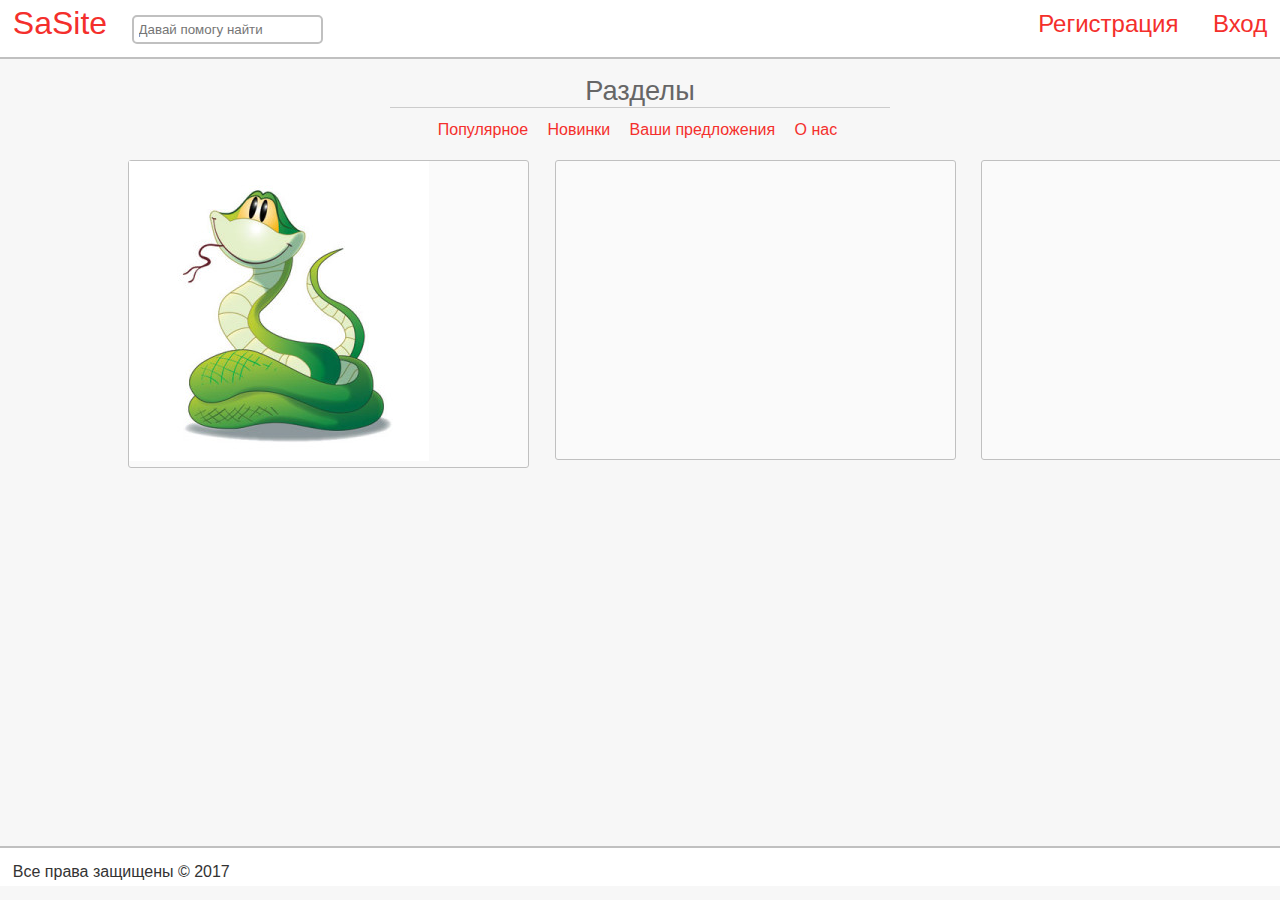
<file: index.html>
<!DOCTYPE html>
<html lang="en">
<head>

    <meta http-equiv="Content-Type" content="text/html; charset=UTF-8" />
    <meta name="keywords" content="games, site, website" />
    <meta name="description" content="Games" />
    <meta name="viewport" content="width=device-width, initial-scale=1, shrink-to-fit=no">
    <link href="css/style.css" rel="stylesheet" type="text/css" />
    <link href="image/favicon.ico" rel="shortcut icon" type="image/x-icon" />

    <title>SaSita - играйте и прыгайте</title>

</head>


<body>

    <div id="page-wrap">

<header>

    <a href="index.html" title="На главную" id="logo">SaSite</a>
    <input type="text" class="field" placeholder="Давай помогу найти" />
    <span class="right">
        <span class="contact"><a href="reg.html" title="Зарегистрироваться">Регистрация</a></span>
        <span class="contact"><a href="auth.html" title="Войти">Вход</a></span>
    </span>

</header>

    <div class="clear"><br /></div>
        <center>
            <div id="menu">Разделы<hr /></div>
            <div id="menuHrefs">
                <a href="popular.html">Популярное</a>
                <a href="new.html">Новинки</a>
                <a href="VP.html">Ваши предложения</a>
                <a href="about.html">О нас</a>

            </div>
        </center>

    <div id="wrapper">
        <div id="articles">
            <article>
                <a href="snake.html"><image src="image/snake.jpg" alt="Изображение" title="Snake" /> </a>
<script src="https://code.jquery.com/jquery-3.2.1.slim.min.js" integrity="sha384-KJ3o2DKtIkvYIK3UENzmM7KCkRr/rE9/Qpg6aAZGJwFDMVNA/GpGFF93hXpG5KkN" crossorigin="anonymous"></script>
<script src="https://cdnjs.cloudflare.com/ajax/libs/popper.js/1.12.3/umd/popper.min.js" integrity="sha384-vFJXuSJphROIrBnz7yo7oB41mKfc8JzQZiCq4NCceLEaO4IHwicKwpJf9c9IpFgh" crossorigin="anonymous"></script>
<script src="https://maxcdn.bootstrapcdn.com/bootstrap/4.0.0-beta.2/js/bootstrap.min.js" integrity="sha384-alpBpkh1PFOepccYVYDB4do5UnbKysX5WZXm3XxPqe5iKTfUKjNkCk9SaVuEZflJ" crossorigin="anonymous"></script>
            </article>
            <article>

            </article>
            <article>

            </article>
        </div>
    </div>
</div>
<footer>

    <span class="left">Все права защищены &copy; 2017</span>

</footer>
</body>
</html>
</file>
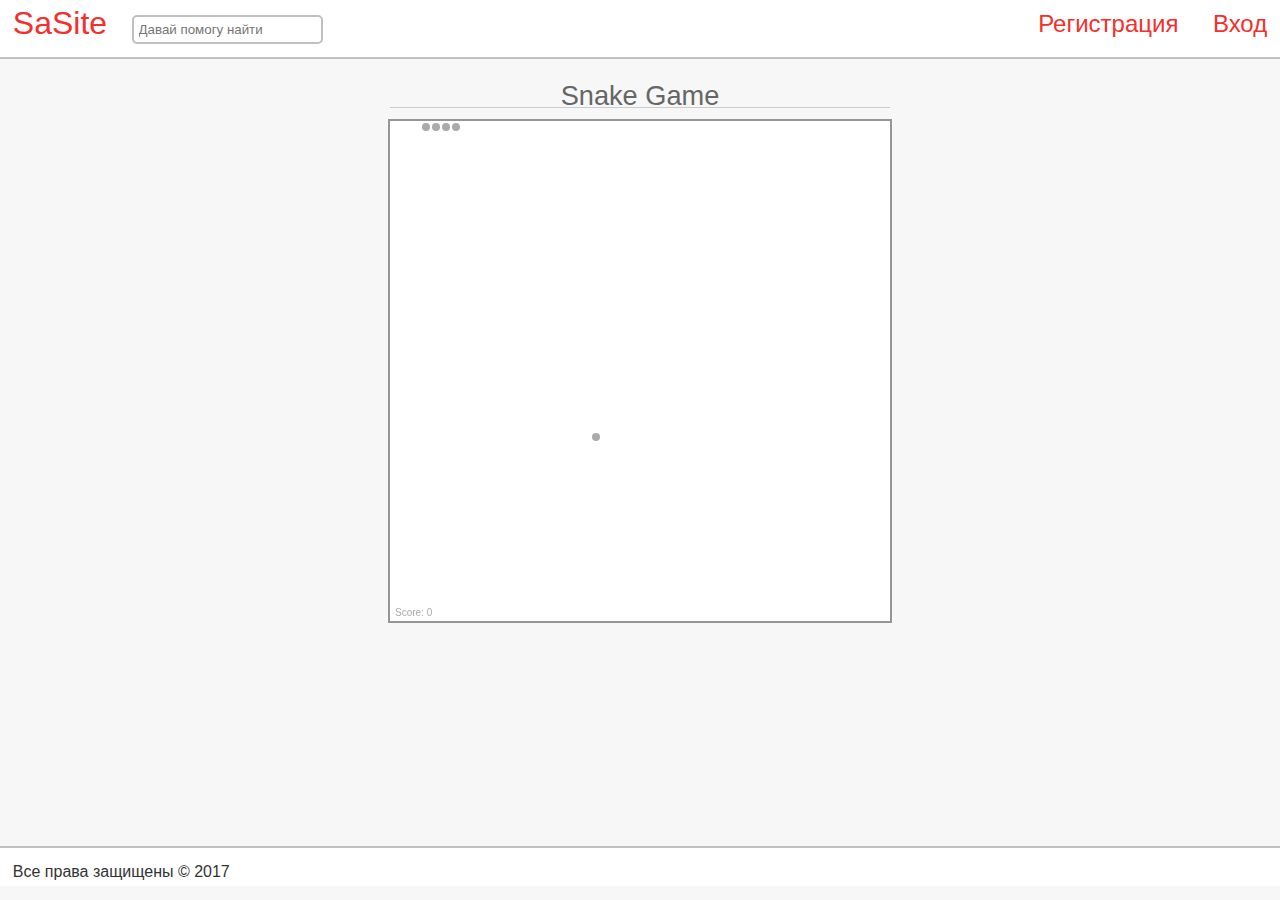
<file: snake.html>
<!DOCTYPE html>
<html>
<head>

    <meta http-equiv="Content-Type" content="text/html; charset=UTF-8" />
    <meta name="keywords" content="games, site, website" />
    <meta name="description" content="Games" />
    <link href="css/style.css" rel="stylesheet" type="text/css" />
    <link href="image/favicon.ico" rel="shortcut icon" type="image/x-icon" />
    <link href="css/snake.css" rel="stylesheet" type="text/css" />

    <title>SaSita - играйте и прыгайте</title>

</head>


<body>

<div id="page-wrap">

    <header>

        <a href="index.html" title="На главную" id="logo">SaSite</a>
        <input type="text" class="field" placeholder="Давай помогу найти" />
        <span class="right">
            <span class="contact"><a href="reg.html" title="Зарегистрироваться">Регистрация</a></span>
            <span class="contact"><a href="auth.html" title="Войти">Вход</a></span>
        </span>
    </header>


    <div class="clear"><br /></div>

    <center>

        <div id="snakeMenu">Snake Game<hr /></div>

    <script src="js/snake.js"></script>
    <canvas id="stage" width="500" height="500"></canvas>

    </center>

</div>

    <footer>

        <span class="left">Все права защищены &copy; 2017</span>

    </footer>
</body>
</html>
</file>
<file: css/style.css>
@charset "UTF-8";
* {
    margin: 0;
    padding: 0;
    outline: none;
}

html {height: 100%}

body {
    width: 100%;
    height: 100%;
    color: #333333;
    background: #f7f7f7;
    font-size: 1em;
    font-family: "Segoe UI", sans-serif;
    line-height: 135%;
}

a {
    color: #f42f2c;
    text-decoration: none;
    transition: all.6s ease;
    -moz-transition: all.6s ease;
    -webkit-transition: all.6s ease;
}

a:hover {
    color: #f42f2c;
    text-decoration: none;
    transition: all.6s ease;
    -moz-transition: all.6s ease;
    -webkit-transition: all.6s ease;
}

a:active {color: #40f43b}

image {
    max-width: 100%;
    height: auto;
    width: auto\9;
}

hr {
    display: block;
    border: 0;
    height: 1px;
    border-top: 1px solid #cccccc;
}

.right {float: right}
.left {float: left}
.clear{clear: both}

::selection {background: #f42f2c; color: white}
::-moz-selection {background: #f42f2c; color: white}

header, footer {
    width: 98%;
    background-color: white;
    float: left;
}

header {
    border-bottom: 2px solid silver;
    padding: 1%;
}

#logo {
    font-size: 2em;
    font-family: "Comic Sans MS", sans-serif;
}

.contact {
    font-size: 1.5em;
    font-family: "Comic Sans MS", sans-serif;
    margin-left: 30px;
}

input[type=text].field {
    border-radius: 5px;
    border: 2px solid silver;
    padding: 5px;
    margin-left: 20px;
}

input[type=text].field:focus {border: 2px solid #f42f2c}

#menu {
    color: #666666;
    font-family: "Comic Sans MS", sans-serif;
    font-size: 1.7em;
}

#menu hr {
    width: 500px;
    max-width: 100%;
    margin-top: 5px;
    margin-bottom: 10px;
}

#menuHrefs a {
    padding: 5px;
    border-radius: 5px;
    margin-right: 5px;
    color: #f42f2c;
}

#menuHrefs a:hover {
    background-color: #ffa29e;
}

#wrapper {
    float: left;
    width: 100%;
    margin-top: 20px;
}

#wrapper #articles {
    float: left;
    width: 100%;
    margin-left: 10%;
}

#wrapper #articles article {
    float: left;
    width: 31.33%;
    border: 1px solid silver;
    box-sizing: border-box;
    border-radius: 3px;
    background-color: #fafafa;
    margin-right: 2%;
    min-height: 300px;
}

#wrapper #articles article image {
    width: 100%;
    height: 100%;
    border-radius: 15px 15px;
    border-bottom: 1px solid silver;
    margin-bottom: 10px;
}

footer {
    border-top: 2px solid silver;
    margin-top: 10px;
    padding: 1%;
    padding-bottom: 2%;
}

#page-wrap:after {
    content: "";
    display: block;
}

footer, #page-wrap:after {height: 0px;}

#page-wrap {
    min-height: 94%;
    margin-bottom: -10px;
}
</file>
<file: css/snake.css>
canvas {
	border: 2px solid rgb(151, 149, 149);
}

#snakeMenu {
	color: #666666;
	font-family: "Comic Sans MS", sans-serif;
	font-size: 1.7em;
	width: 500px;
	max-width: 100%;
	margin-top: 5px;
	margin-bottom: 10px;
}

.clear{clear: both}
</file>
